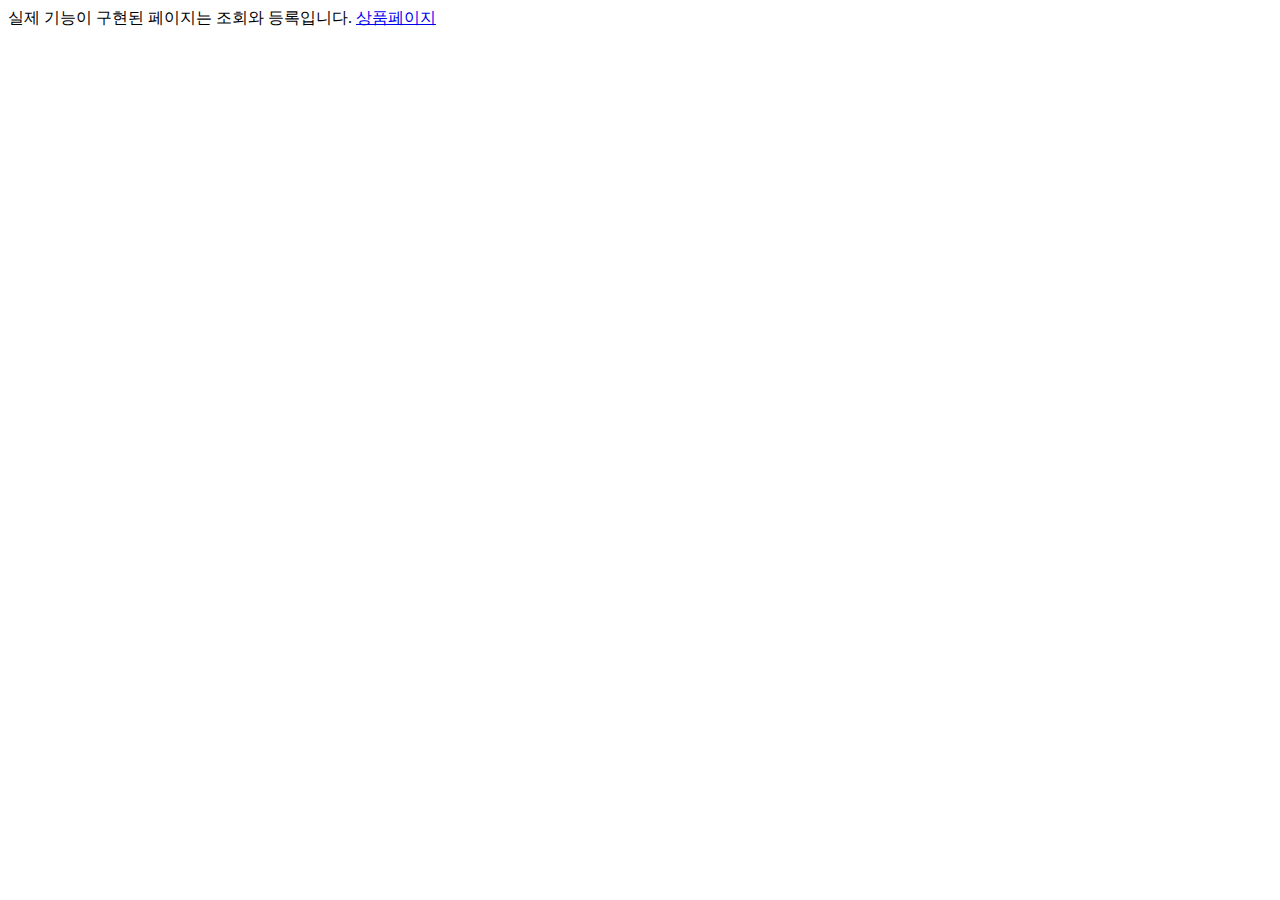
<file: beginningcarrot/src/main/resources/templates/index.html>
<!DOCTYPE html>
<html xmlns:th="http://www.thymeleaf.org">
<head>
    <meta charset="UTF-8">
    <title>Title</title>
</head>
<body>
실제 기능이 구현된 페이지는 조회와 등록입니다.
<a href="/products">상품페이지</a>
</body>
</html>
</file>
